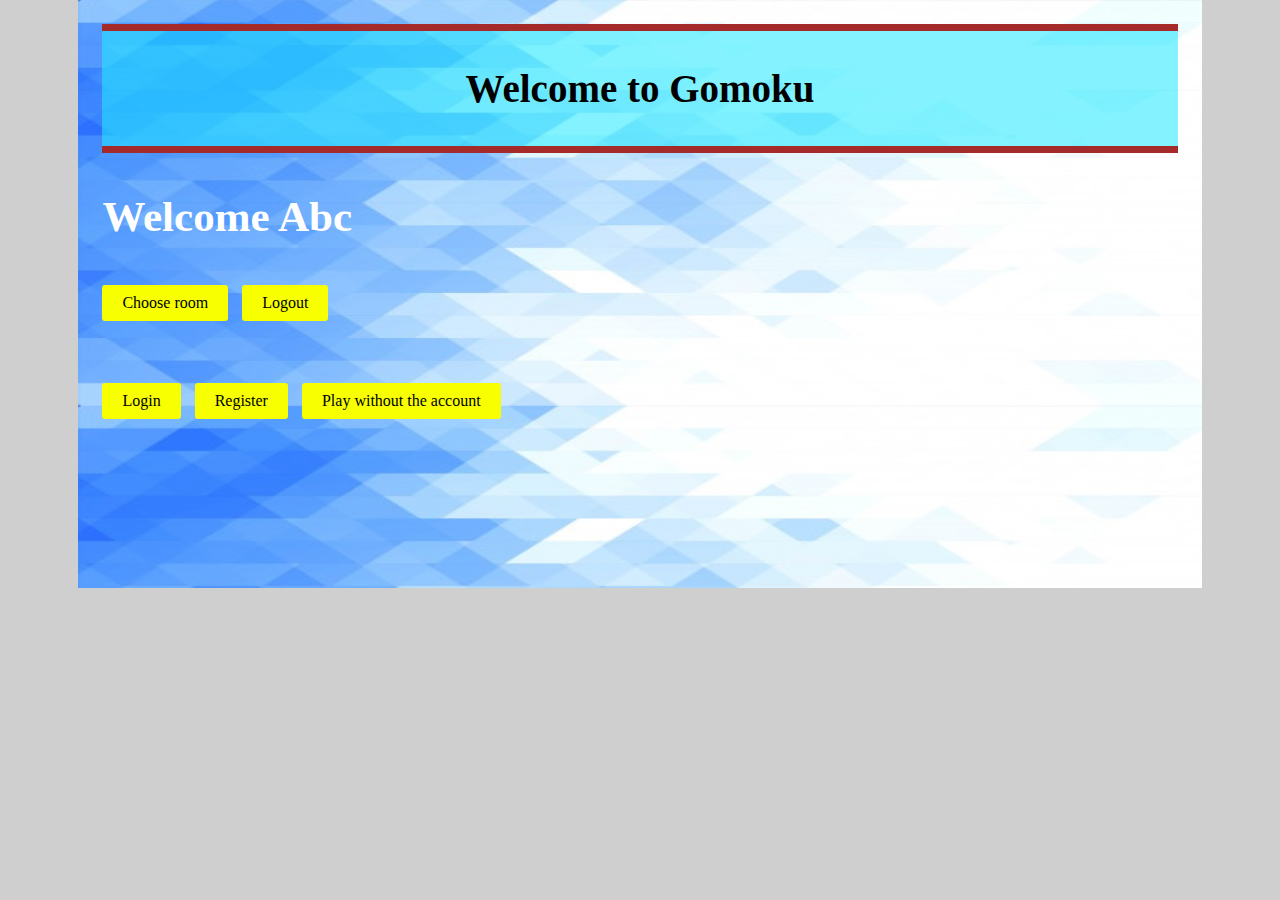
<file: Giao dien/Index.html>
<!DOCTYPE html>
<html lang="en">
<head>
    <meta charset="UTF-8">
    <meta name="viewport" content="width=device-width, initial-scale=1.0">
    <title>Welcome to Gomoku</title>
    <link rel="stylesheet" href="css/Index.css">
</head>
<body>
    <div class="title">Welcome to Gomoku</div>
    <div class="welcomeUser">Welcome Abc</div>
    <a href="" class="function">Choose room</a>
    <a href="" class="function">Logout</a><br><br>

    <a href="" class="function">Login</a>
    <a href="" class="function">Register</a>
    <a href="" class="function">Play without the account</a>
</body>
</html>
</file>
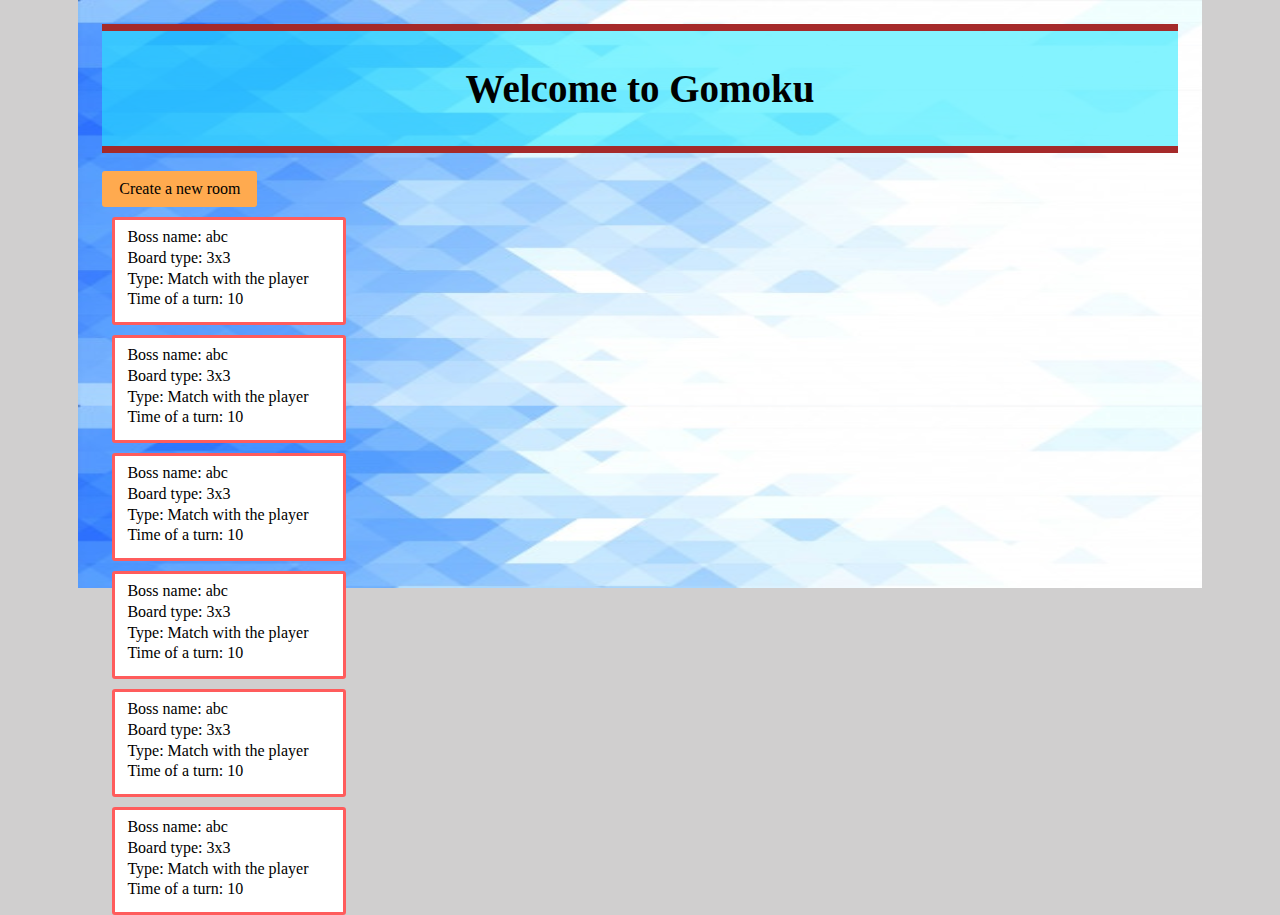
<file: Giao dien/ChooseRoom.html>
<!DOCTYPE html>
<html lang="en">
<head>
    <meta charset="UTF-8">
    <meta name="viewport" content="width=device-width, initial-scale=1.0">
    <title>Choose Room</title>
    <link rel="stylesheet" href="css/Index.css">
    <link rel="stylesheet" href="css/ChooseRoom.css">
</head>
<body>
    <div class="title"><a href="#">Welcome to Gomoku</a></div>
    <br>
    <div id="createRoomBtn">Create a new room</div>
    <div id="rooms">
        <div class="room-item">
            <div>Boss name: abc</div>
            <div>Board type: 3x3</div>
            <div>Type: Match with the player</div>
            <div>Time of a turn: 10</div>
        </div>
        <div class="room-item">
            <div>Boss name: abc</div>
            <div>Board type: 3x3</div>
            <div>Type: Match with the player</div>
            <div>Time of a turn: 10</div>
        </div>
        <div class="room-item">
            <div>Boss name: abc</div>
            <div>Board type: 3x3</div>
            <div>Type: Match with the player</div>
            <div>Time of a turn: 10</div>
        </div>
        <div class="room-item">
            <div>Boss name: abc</div>
            <div>Board type: 3x3</div>
            <div>Type: Match with the player</div>
            <div>Time of a turn: 10</div>
        </div>
        <div class="room-item">
            <div>Boss name: abc</div>
            <div>Board type: 3x3</div>
            <div>Type: Match with the player</div>
            <div>Time of a turn: 10</div>
        </div>
        <div class="room-item">
            <div>Boss name: abc</div>
            <div>Board type: 3x3</div>
            <div>Type: Match with the player</div>
            <div>Time of a turn: 10</div>
        </div>        
    </div>
</body>
</html>
</file>
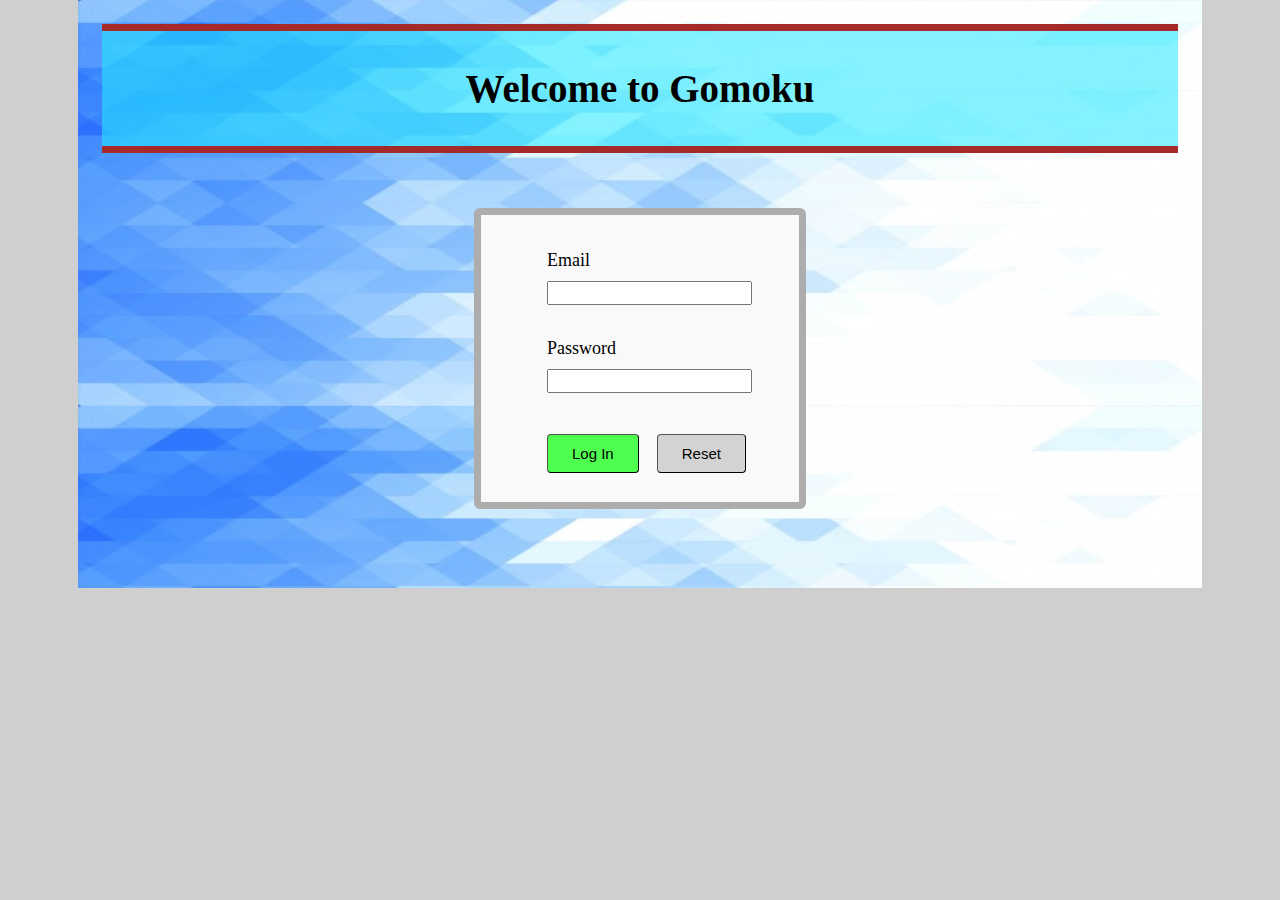
<file: Giao dien/Login.html>
<!DOCTYPE html>
<html lang="en">
<head>
    <meta charset="UTF-8">
    <meta name="viewport" content="width=device-width, initial-scale=1.0">
    <title>Login</title>
    <link rel="stylesheet" href="css/Index.css">
    <link rel="stylesheet" href="css/Login.css">
</head>
<body>
    <div class="title"><a href="#">Welcome to Gomoku</a></div>
    <div class="loginFrame">
        <form action="" method="post">
            <label for="email">Email</label><br>
            <input type="email" name="email" id="email" required><br><br>

            <label for="password">Password</label><br>
            <input type="password" name="password" id="password" required><br><br>

            <input type="submit" value="Log In" id="submitBtn">
            <input type="reset" value="Reset" id="resetBtn">
        </form>
    </div>
</body>
</html>
</file>
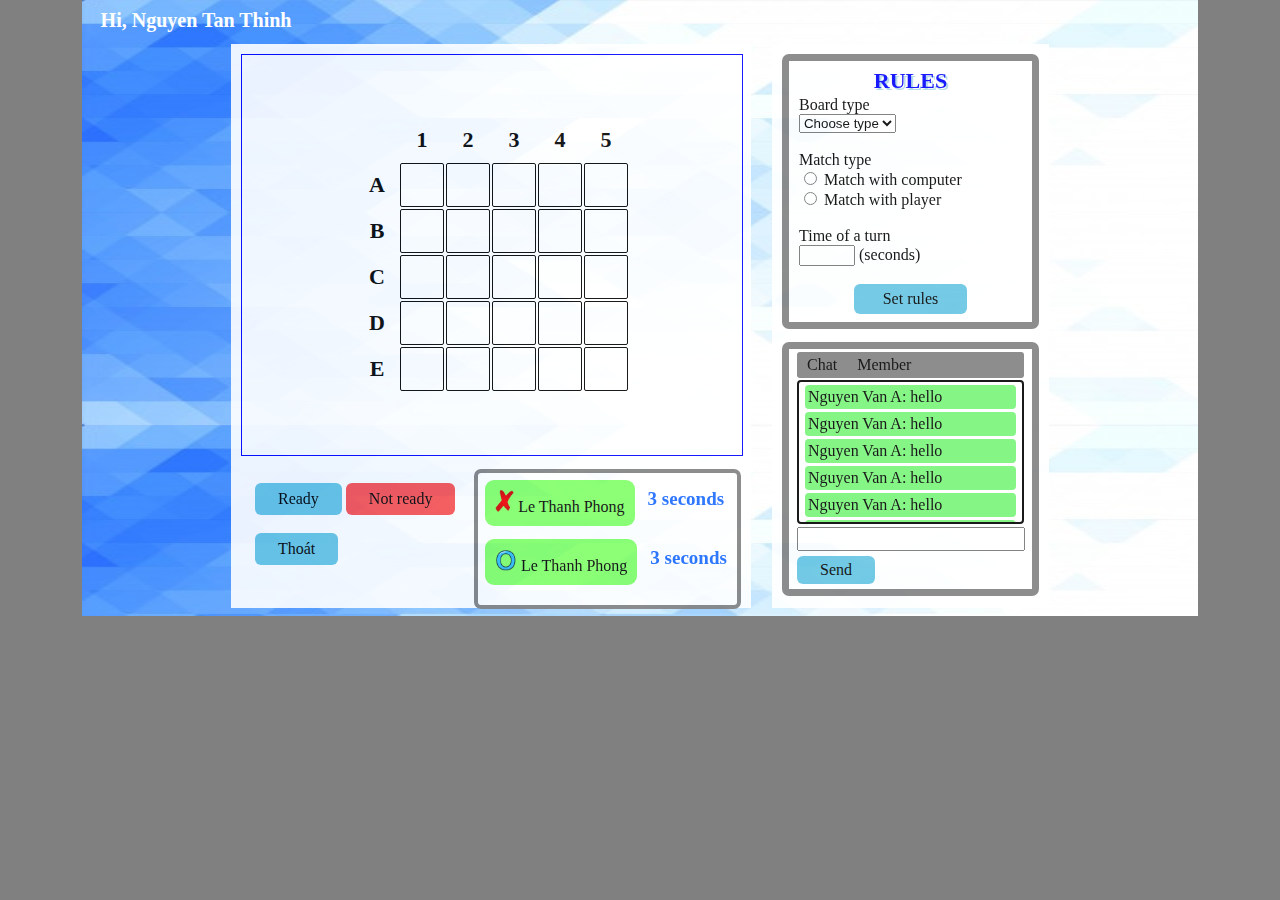
<file: Giao dien/Match.html>
<!DOCTYPE html>
<html lang="en">
<head>
    <meta charset="UTF-8">
    <meta name="viewport" content="width=device-width, initial-scale=1.0">
    <title>Match</title>
    <link rel="stylesheet" href="css/Match.css">
</head>
<body>
    <div class="hiUser">Hi, Nguyen Tan Thinh</div>
    <div class="main">
        <div class="left">
            <div class="board">
                <table>
                    <tr><td class="order"></td><td class="order">1</td><td class="order">2</td><td class="order">3</td><td class="order">4</td><td class="order">5</td></tr>
                    <tr><td class="order">A</td><td></td><td></td><td></td><td></td><td></td></tr>
                    <tr><td class="order">B</td><td></td><td></td><td></td><td></td><td></td></tr>
                    <tr><td class="order">C</td><td></td><td></td><td></td><td></td><td></td></tr>
                    <tr><td class="order">D</td><td></td><td></td><td></td><td></td><td></td></tr>
                    <tr><td class="order">E</td><td></td><td></td><td></td><td></td><td></td></tr>
                </table>
            </div>
            <div class="underBoard">
                <div class="buttonsOfBoard">
                    <a href="#" id="readyBtn">Ready</a>
                    <a href="#" id="notReadyBtn">Not ready</a>
                    <a href="#" id="leaveRoomBtn">Thoát</a>
                </div>
                <div class="infoPlayer">
                    <div class="player">
                        <div class="playerName">
                            <img src="./image/x.png" alt="">
                             Le Thanh Phong
                        </div>
                        <div class="time">
                            3 seconds
                        </div>
                    </div>
                    <div class="player">
                        <div class="playerName">
                            <img src="./image/o.png" alt="">
                             Le Thanh Phong
                        </div>
                        <div class="time">
                            3 seconds
                        </div>
                    </div>
                </div>
            </div>            
        </div>
        <div class="right">
            <div class="rules">
                <h3 class="ruleTitle">RULES</h3>
                <label for="board_type">Board type</label><br>
                <select name="board_type" id="board_type">
                    <option value="">Choose type</option>
                    <option value="3">3x3</option>
                    <option value="4">4x4</option>
                    <option value="5">5x5</option>
                    <option value="6">6x6</option>
                    <option value="7">7x7</option>
                    <option value="8">8x8</option>
                </select><br><br>
                
                <label>Match type</label><br>
                <input type="radio" name="match_type" id="withComputer" value="0">
                <label for="withComputer">Match with computer</label><br>
                <input type="radio" name="match_type" id="withPlayer" value="1">
                <label for="withPlayer">Match with player</label>
                <br><br>

                <label for="pass1">Time of a turn</label><br>
                <input type="number" name="time" id="time" min="5" max="90"> (seconds)<br><br>

                <a href="#" id="setRuleBtn">Set rules</a>
            </div>
            <div class="infoRoom">
                <div class="infoRoom-navi">
                    <a class="infoRoomItem" onclick="ChooseInfoRoom('chat')">Chat</a>
                    <a class="infoRoomItem" onclick="ChooseInfoRoom('member')">Member</a>
                </div>
                <div id="chatContent">
                    <div class="content">
                        <div class="item">
                            Nguyen Van A: hello
                        </div>
                        <div class="item">
                            Nguyen Van A: hello
                        </div>
                        <div class="item">
                            Nguyen Van A: hello
                        </div>
                        <div class="item">
                            Nguyen Van A: hello
                        </div>
                        <div class="item">
                            Nguyen Van A: hello
                        </div>
                        <div class="item">
                            Nguyen Van A: hello
                        </div>
                        <div class="item">
                            Nguyen Van A: hello
                        </div>
                        <div class="item">
                            Nguyen Van A: hello 5555555555 bfdbfd nfdd
                        </div>
                    </div>
                    <div>
                        <input type="text" id="message">
                        <a href="#" id="sendBtn">Send</a>
                    </div>
                </div>
                <div id="member">
                    <div class="memberItem">
                        ndkdjskjdfjsdkfd
                    </div>
                    <div class="memberItem">
                        ndkdjskjdfjsdkfd
                    </div>
                    <div class="memberItem">
                        ndkdjskjdfjsdkfd
                    </div>
                </div>
            </div>
        </div>
    </div>
    <script src="js/Match.js"></script>
</body>
</html>
</file>
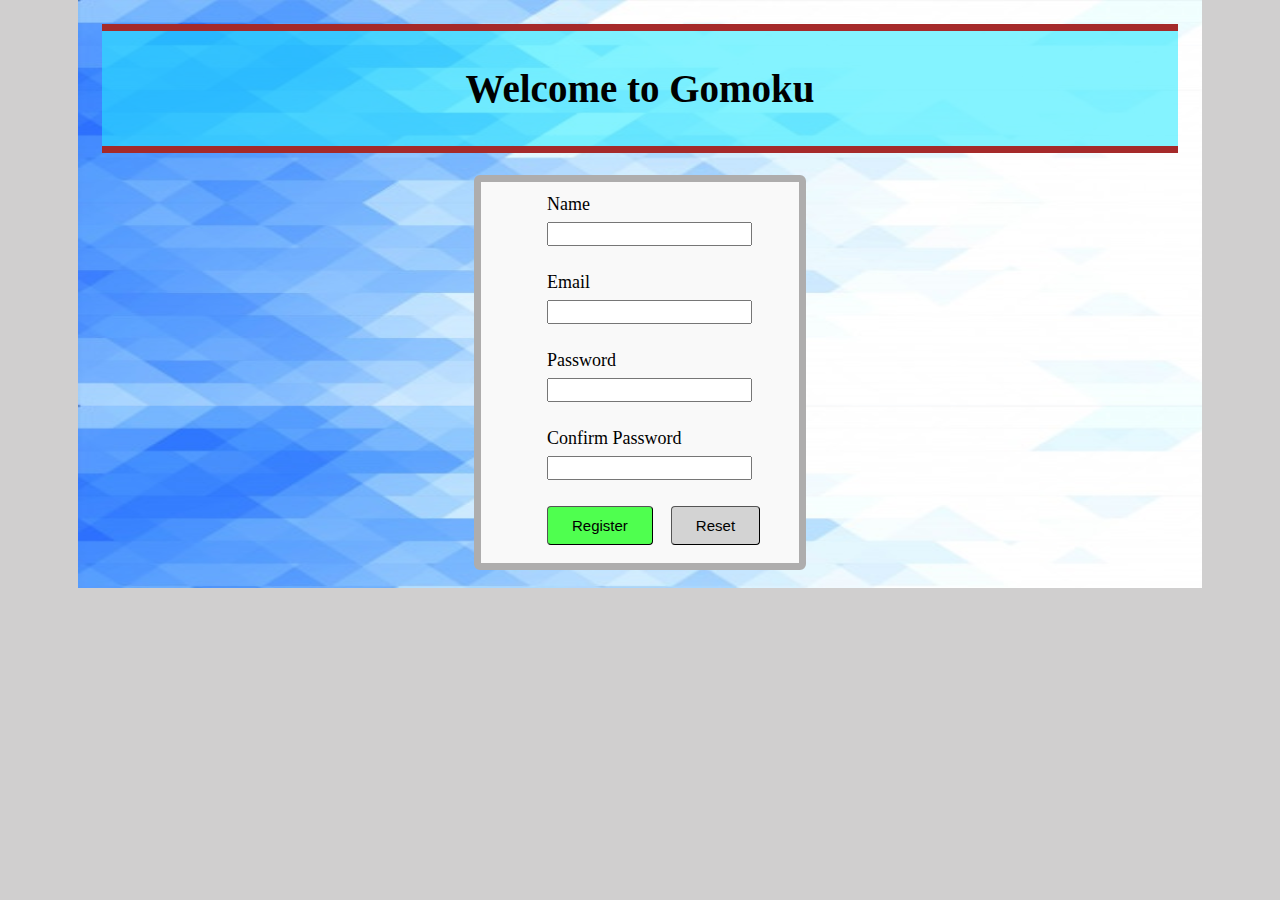
<file: Giao dien/Register.html>
<!DOCTYPE html>
<html lang="en">
<head>
    <meta charset="UTF-8">
    <meta name="viewport" content="width=device-width, initial-scale=1.0">
    <title>Register</title>
    <link rel="stylesheet" href="css/Index.css">
    <link rel="stylesheet" href="css/Register.css">
</head>
<body>
    <div class="title"><a href="#">Welcome to Gomoku</a></div>
    <div class="loginFrame">
        <form action="" method="post">
            <label for="name">Name</label><br>
            <input type="text" name="name" id="name" required><br>

            <label for="email">Email</label><br>
            <input type="email" name="email" id="email" required><br>

            <label for="pass1">Password</label><br>
            <input type="password" name="pass1" id="pass1" required><br>

            <label for="pass2">Confirm Password</label><br>
            <input type="password" name="pass2" id="pass2"><br>

            <input type="submit" value="Register" id="submitBtn" onclick="return CheckPassword()">
            <input type="reset" value="Reset" id="resetBtn">
        </form>
    </div>
</body>
<script>
    function CheckPassword()
    {
        pass1 = document.getElementById("pass1").value;
        pass2 = document.getElementById("pass2").value;
        if(pass1 != pass2)
        {
            alert("Confirm password must match !!");
            return false;
        }
        return true;
    }
</script>
</html>
</file>
<file: Giao dien/css/Index.css>
html {
    background-color: #d0cfcf;
}

body {
    padding: 24px;
    width: 84%;
    margin: auto;
    background-color: white;
    background-image: url("../image/unnamed.jpg");
    background-repeat: repeat-y;
    background-size: 124% 69%;
    height: 540px;
}

.title {
    text-align: center;
    font-size: 39px;
    padding: 35px 0px;
    background-color: #23eaff8f;
    border-top: 7px solid brown;
    border-bottom: 7px solid brown;
    font-weight: bold;
    font-family: Garamond;
}

.title a {
    color: black;
    text-decoration: none;
}

.welcomeUser {
    display: block;
    color:white;
    font-size: 43px;
    font-weight: bold;
    margin-top: 39px;
}

.function {
    text-decoration: none;
    padding: 9px 20px;
    background-color: #f7ff00;
    color: black;
    border-radius: 3px;
    margin-right: 10px;
    margin-top: 44px;
    display: inline-block;
    transition: 0.3s;
}

.function:hover {
    box-shadow: 2px 2px 5px 3px #ffcb00;
}
</file>
<file: Giao dien/css/ChooseRoom.css>
#createRoomBtn {
  padding: 9px 0px;
  background-color: #ffaa4f;
  width: 155px;
  border-radius: 3px;
  text-align: center;
  transition: 0.4s;
  margin-bottom: 10px;
}

#createRoomBtn:hover {
  box-shadow: 2px 2px 3px 4px #ff4800;
}

.rooms {
  display: flex;
  flex-wrap: wrap;
  overflow-y: scroll;
  height: 345px;
}

.room-item {
  width: 209px;
  padding: 7px 7px 7px 12px;
  border: 3px solid #ff5c5c;
  border-radius: 3px;
  margin: 10px 10px 10px 10px;
  background-color: #fff;
  height: 88px;
  transition: 0.4s;
}

.room-item:hover {
  box-shadow: 0px 1px 4px 6px #ff7f4c;
}

.room-item div {
  line-height: 1.3;
}
</file>
<file: Giao dien/css/Login.css>
.loginFrame {
  margin: 55px auto;
  display: block;
  width: 300px;
  border: 7px solid #aeadad;
  background-color: #f9f9f9;
  padding: 29px 9px;
  border-radius: 6px;
}

.loginFrame form {
  width: 80%;
  margin: auto 57px;
}

.loginFrame form label {
  margin: 6px auto -8px auto;
  display: block;
  font-size: 18px;
}

.loginFrame form input[type=email], input[type=password] {
  font-size: 16px;
  width: 82%;
  margin-bottom: 9px;
}

#submitBtn, #resetBtn {
  padding: 10px 24px;
  margin: 14px 14px auto auto; 
  border-width: 1px;
  transition: 0.4s;
  font-size: 15px;
  border-radius: 4px;
}

#submitBtn {
  background-color: #4fff4f;
}

#submitBtn:hover {
  box-shadow: 2px 2px 3px 3px #6dff38;
}

#resetBtn {
  background-color: lightgray;
}

#resetBtn:hover {
  box-shadow: 2px 2px 3px 3px #9d9d9d;
}
</file>
<file: Giao dien/css/Match.css>
html {
  background-color: gray;
}

body {
  padding: 8px;
  width: 86%;
  margin: auto;
  background-color: white;
  background-image: url("../image/background.jpg");
  background-repeat: repeat-y;
  background-size: 124% 69%;
  height: 100%;
}

.hiUser {
  margin: 1px auto 12px 1%;
  font-size: 20px;
  display: inline-block;
  font-weight: bold;
  color: white;
}

.main {
  display: flex;
  flex-wrap: wrap;
  justify-content: center;
  opacity: 0.9;
}

.left {
  width: 500px;
  height: 544px;
  padding: 10px;
  background-color: white;
}

.board {
  width: 100%;
  height: 400px;
  border: 1px solid blue;
  display: flex;
  justify-content: center;
  align-items: center;
}

.board td{
  width: 40px;
  height: 40px;
  border-radius: 2px;
  border: 1px solid black;
  text-align: center;
}

.board .order {
  border-width: 0px;
  font-weight: bold;
  font-size: 22px;
}

.underBoard {
  display: flex;
  flex-wrap: wrap;
  margin-top: 13px;
}

.buttonsOfBoard {
  flex: 200px;
  position: relative;
  padding: 14px;
}

#readyBtn, #notReadyBtn, #leaveRoomBtn {
  text-decoration: none;
  background-color: #66c5e3;
  padding: 7px 23px;
  border-radius: 6px;
  text-align: center;
  color: black;
  display: inline-block;
  transition: 0.4s;
}

#notReadyBtn {
  background-color: #fb5151;
}

#notReadyBtn:hover {
  background-color: #f73636;
  box-shadow: 1px 1px 4px 3px #f2342a;
}

#leaveRoomBtn {
  position: relative;
  top: 18px;
}

#leaveRoomBtn:hover {
  background-color: #13abdd;
}

.infoPlayer {
  flex: 240px;
  border: 4px solid gray;
  border-radius: 7px;
  padding: 7px 7px 7px 7px;
  display: flex;
  flex-direction: column;
}

.player {
  display: flex;
  position: relative;
}

.playerName {
  border-radius: 9px;
  padding: 10px;
  margin-bottom: 13px;
  margin-right: 13px;
  background-color: #81ff67;
}

.playerName img {
  height: 22px;
}

.time {
  color: #1a69ff;
  font-weight: bold;
  position: relative;
  top: 8px;
  font-size: 19px;
  vertical-align: middle;
}

.right {
  padding: 10px;
  margin-left: 21px;
  width: 257px;
  background-color: white;
}

.rules {
  border: 7px solid gray;
  border-radius: 7px;
  padding: 5px 10px;
  /*! margin: auto auto; */
}

.ruleTitle {
  margin: 2px;
  text-align: center;
  color: blue;
  text-shadow: 2px 2px lightblue;
  font-size: 22px;
}

#setRuleBtn {
  text-decoration: none;
  background-color: #66c5e3;
  padding: 6px;
  border-radius: 6px;
  margin: auto auto 3px auto;
  width: 45%;
  text-align: center;
  display: block;
  color: black;
  transition: 0.4s;
}

#setRuleBtn:hover, #readyBtn:hover, #leaveRoomBtn:hover {
  background-color: #2dc5f7;
  box-shadow: 1px 1px 4px 3px #3ca5c6;
}

.infoRoom {
  border: 7px solid gray;
  border-radius: 7px;
  padding: 3px 8px 5px 8px;
  margin-top: 13px;
  height: 232px;
}

.infoRoom-navi {
  display: flex;
  background-color: gray;
  border-radius: 3px;
}

.infoRoomItem {
  padding: 4px 10px;
  transition: 0.4s;
}

.infoRoomItem:hover {
  background-color: #84d6f0;
  cursor: pointer;
}

.infoRoomItem-active {
  background-color: lightgray;
}

#chatContent {
  display: block;
  width: 100%;
}

#chatContent .content {
  height: 134px;
  border:2px solid black;
  border-radius: 4px;
  padding: 3px 6px;
  margin-top: 2px;
  overflow: scroll;
}

.content .item {
  padding: 3px;
  background-color: #78f478;
  border-radius: 4px;
  margin-bottom: 3px; 
}

#message {
  width: 97%;
  margin-top: 3px;
  font-size: 16px;
}

#sendBtn {
  text-decoration: none;
  background-color: #66c5e3;
  padding: 5px 23px;
  border-radius: 6px;
  text-align: center;
  color: black;
  display: inline-block;
  margin-top: 5px;
  transition: 0.4s;
}

#sendBtn:hover {
  background-color: #2dc5f7;
  box-shadow: 1px 1px 4px 3px #3ca5c6;
}

#member {
  display: none;
  height: 191px;
  border:2px solid black;
  border-radius: 4px;
  padding: 3px 6px;
  margin-top: 4px;
  overflow: scroll;
}

.memberItem {
  padding: 3px;
  background-color: #78f478;
  border-radius: 4px;
  margin-bottom: 7px; 
}
</file>
<file: Giao dien/css/Register.css>
.loginFrame {
  margin: 22px auto;
  display: block;
  width: 300px;
  border: 7px solid #aeadad;
  background-color: #f9f9f9;
  padding: 7px 9px;
  border-radius: 6px;
}

.loginFrame form {
  width: 80%;
  margin: auto 57px;
}

.loginFrame form label {
  margin: 5px auto -11px auto;
  display: block;
  font-size: 18px;
}

.loginFrame form input[type=email], input[type=password], input[type=text] {
  font-size: 16px;
  width: 82%;
  margin-bottom: 21px;
}

#submitBtn, #resetBtn {
  padding: 10px 24px;
  margin: 5px 14px 11px auto; 
  border-width: 1px;
  transition: 0.4s;
  font-size: 15px;
  border-radius: 4px;
}

#submitBtn {
  background-color: #4fff4f;
}

#submitBtn:hover {
  box-shadow: 2px 2px 3px 3px #6dff38;
}

#resetBtn {
  background-color: lightgray;
}

#resetBtn:hover {
  box-shadow: 2px 2px 3px 3px #9d9d9d;
}
</file>
